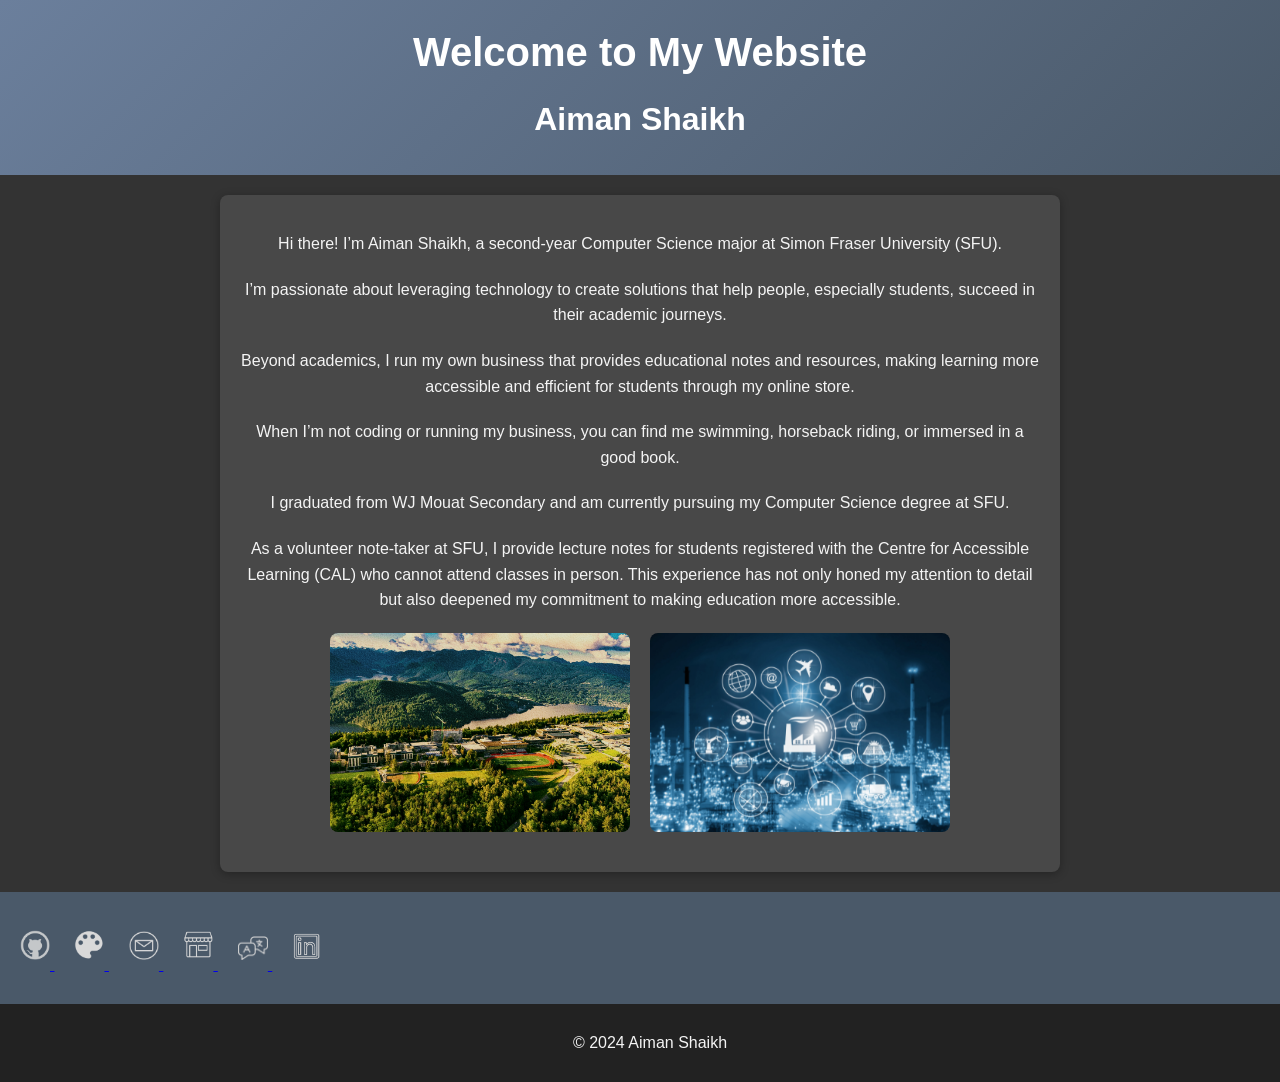
<file: index.htm>
<!DOCTYPE html>
<html lang="en">
<head>
    <meta charset="UTF-8">
    <meta name="viewport" content="width=device-width, initial-scale=1.0">
    <title>Aiman Shaikh | SFU CS Student</title>
    <link rel="icon" href="Favicon.png" type="image/png">
    <link rel="stylesheet" href="styles.css"> 
    <style>
        body {
            font-family: 'Arial', sans-serif;
            background-color: #333; /* Darker background */
            color: #f4f4f4; /* Lighter text color for contrast */
            line-height: 1.6;
            margin: 0;
            padding: 0;
        }

        header {
            background: linear-gradient(135deg, #6b7f9c 0%, #4a5969 100%); /* Darker gradient */
            color: white;
            padding: 20px;
            text-align: center;
        }

        header h1 {
            font-size: 2.5em;
            margin: 0;
        }

        header h2 {
            font-size: 2em;
            margin: 10px 0;
        }

        .bio-container {
            background: rgba(255, 255, 255, 0.1); /* Semi-transparent white for contrast */
            border-radius: 8px;
            box-shadow: 0 2px 10px rgba(0, 0, 0, 0.3);
            margin: 20px auto;
            max-width: 800px;
            padding: 20px;
        }

        .bio-container p {
            margin-bottom: 20px;
        }

        .bio-images {
            display: flex;
            justify-content: center;
            gap: 20px;
            margin: 20px 0;
        }

        .bio-images img {
            border-radius: 8px;
            width: 300px;
            height: auto;
        }

        nav {
            background: #4a5969; /* Darker nav background */
            padding: 10px;
            text-align: center;
        }

        nav ul {
            list-style: none;
            padding: 0;
        }

        nav li {
            display: inline;
            margin: 0 10px;
        }

        footer {
            background: #222; /* Darker footer background */
            color: #f4f4f4; /* Lighter footer text */
            text-align: center;
            padding: 10px;
            position: relative;
            bottom: 0;
            width: 100%;
        }

        .linked-logo, .small-logo, .hobby-logo, .email-logo, .shop-logo, .language-logo {
            width: 30px; /* Adjust size as needed */
            height: auto;
        }
    </style>
</head>
<body>
    <header>
        <h1>Welcome to My Website</h1>
        <h2>Aiman Shaikh</h2>
    </header>

    <div class="bio-container">
        <p>
            Hi there! I’m Aiman Shaikh, a second-year Computer Science major at Simon Fraser University (SFU).
        </p>
        <p>
            I’m passionate about leveraging technology to create solutions that help people, especially students, succeed in their academic journeys.
        </p>
        <p>
            Beyond academics, I run my own business that provides educational notes and resources, making learning more accessible and efficient for students through my online store.
        </p>
        <p>
            When I’m not coding or running my business, you can find me swimming, horseback riding, or immersed in a good book.
        </p>
        <p>
            I graduated from WJ Mouat Secondary and am currently pursuing my Computer Science degree at SFU.
        </p>
        <p>
            As a volunteer note-taker at SFU, I provide lecture notes for students registered with the Centre for Accessible Learning (CAL) who cannot attend classes in person. This experience has not only honed my attention to detail but also deepened my commitment to making education more accessible.
        </p>
        
        <div class="bio-images">
            <img src="SFU.jpg" alt="Image of SFU Campus">
            <img src="tech.png" alt="Technology Image">
        </div>
    </div>

    <nav>
        <ul>
            <li>
                <a href="https://github.com/Aiman231" target="_blank">
                    <img src="GitHub_logo.png" alt="GitHub Logo" class="small-logo">
                </a>
            </li>
            
            <li>
                <a href="hobby.html" target="_blank">
                    <img src="Hobby_logo.png" alt="Hobby Logo" class="hobby-logo">
                </a>
            </li>

            <li>
                <a href="email.html" target="_blank"> 
                    <img src="EMail_logo.png" alt="Email Logo" class="email-logo">
                </a>
            </li>
            
            <li>
                <a href="https://www.etsy.com/shop/digitalstudioatoz/?etsrc=sdt" target="_blank"> 
                    <img src="Shop_logo.png" alt="Shop Logo" class="shop-logo">
                </a>
            </li>

            <li>
                <a href="languages.html" target="_blank"> 
                    <img src="Language_logo.png" alt="Language Logo" class="language-logo">
                </a>
            </li>

            <li>
                <a href="https://www.linkedin.com/in/aiman-shaikh-3a45312a1/" target="_blank"> 
                    <img src="Linked_logo.png" alt="LinkedIn Logo" class="linked-logo">
                </a>
            </li>
        </ul>
    </nav>

    <footer>
        <p>© 2024 Aiman Shaikh</p> <!-- Footer content -->
    </footer>
</body>
</html>
</file>
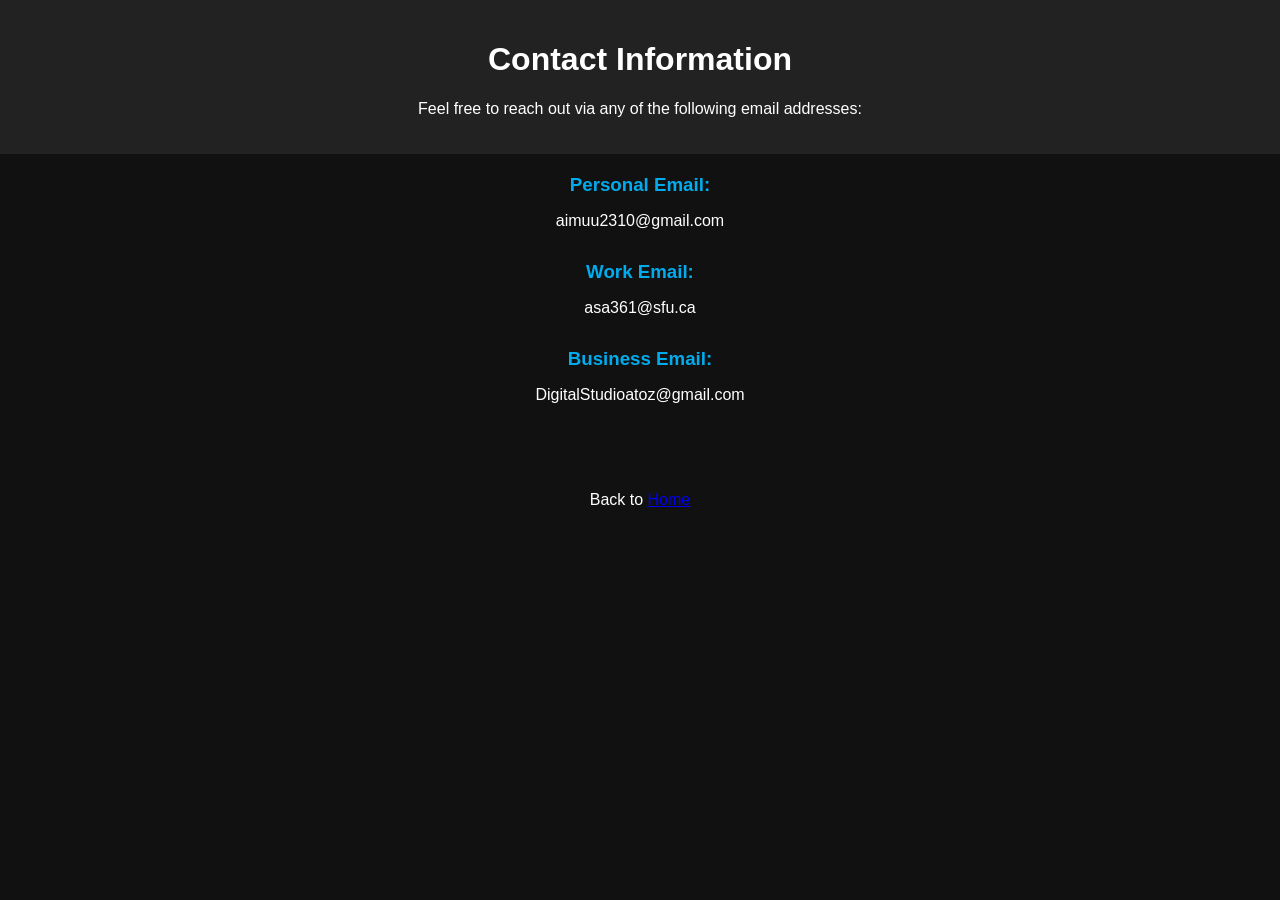
<file: email.html>
<!DOCTYPE html>
<html lang="en">
<head>
    <meta charset="UTF-8">
    <meta name="viewport" content="width=device-width, initial-scale=1.0">
    <title>Contact Emails</title>
    <link rel="stylesheet" href="styles.css"> 
</head>
<body>
    <header>
        <h1>Contact Information</h1>
        <p>Feel free to reach out via any of the following email addresses:</p>
    </header>

    <section class="email-list">
        <div class="email-item">
            <h3>Personal Email:</h3>
            <p><a href="mailto:aimuu2310@gmail.com">aimuu2310@gmail.com</a></p>
        </div>
        
        <div class="email-item">
            <h3>Work Email:</h3>
            <p><a href="mailto:asa361@sfu.ca">asa361@sfu.ca</a></p>
        </div>
        
        <div class="email-item">
            <h3>Business Email:</h3>
            <p><a href="mailto:DigitalStudioatoz@gmail.com">DigitalStudioatoz@gmail.com</a></p>
        </div>
    </section>

    <footer>
        <p>Back to <a href="https://aiman231.github.io">Home</a></p> 
    </footer>
</body>
</html>
</file>
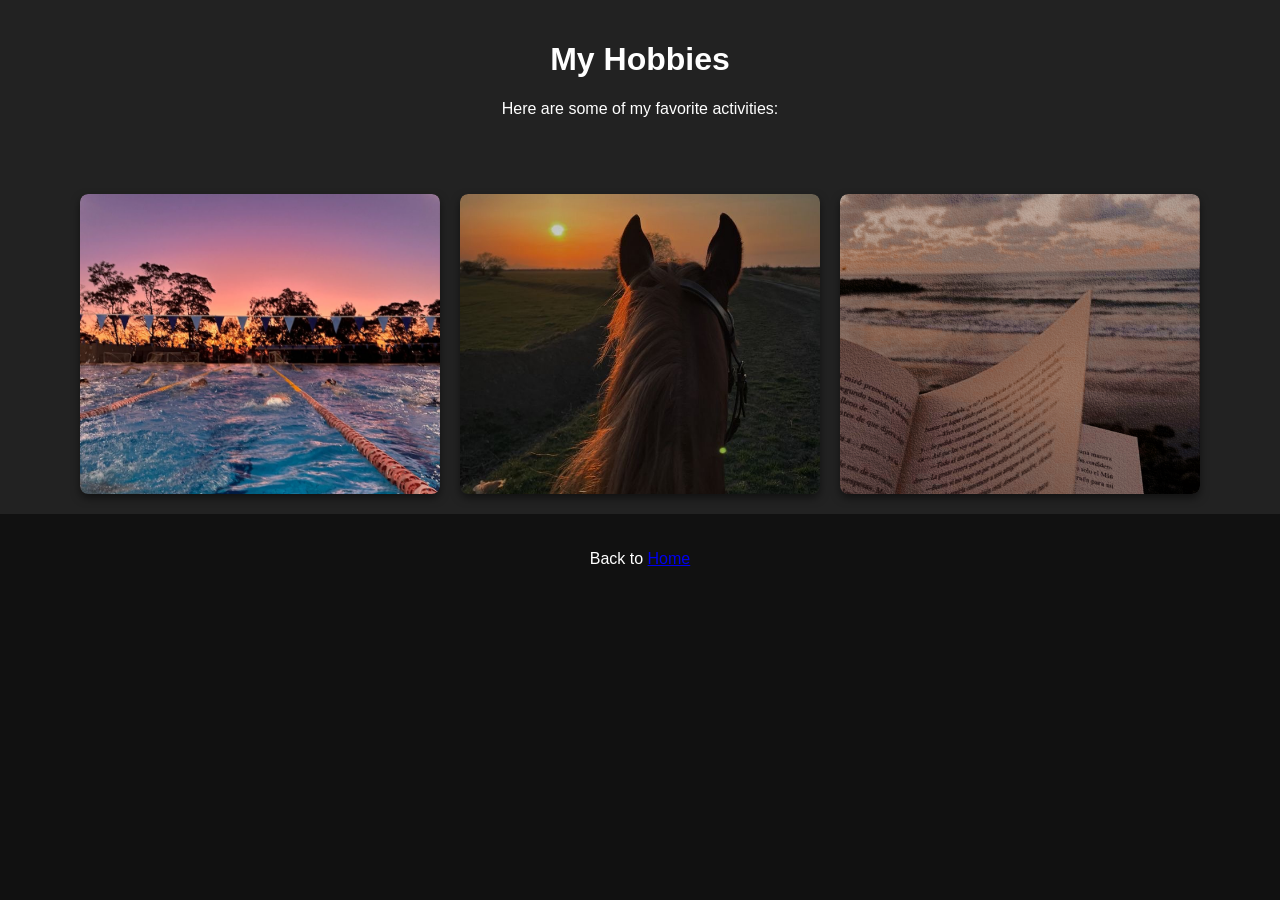
<file: hobby.html>
<!DOCTYPE html>
<html lang="en">
<head>
    <meta charset="UTF-8">
    <meta name="viewport" content="width=device-width, initial-scale=1.0">
    <title>Hobbies</title>
    <link rel="stylesheet" href="styles.css">
</head>
<body>
    <header>
        <h1>My Hobbies</h1>
        <p>Here are some of my favorite activities:</p>
    </header>
    
    <div class="hobby-gallery-container">
        <div class="hobby-gallery">
            <div class="hobby-item">
                <img src="swimming.jpg" alt="Swimming" class="hobby-image">
                <div class="hobby-overlay">Swimming</div>
            </div>
            <div class="hobby-item">
                <img src="horseback.jpg" alt="Horseback Riding" class="hobby-image">
                <div class="hobby-overlay">Horseback Riding</div>
            </div>
            <div class="hobby-item">
                <img src="reading.jpg" alt="Reading" class="hobby-image">
                <div class="hobby-overlay">Reading</div>
            </div>
        </div>
    </div>

    <footer>
        <p>Back to <a href="https://aiman231.github.io">Home</a></p> 
    </footer>
</body>
</html>
</file>
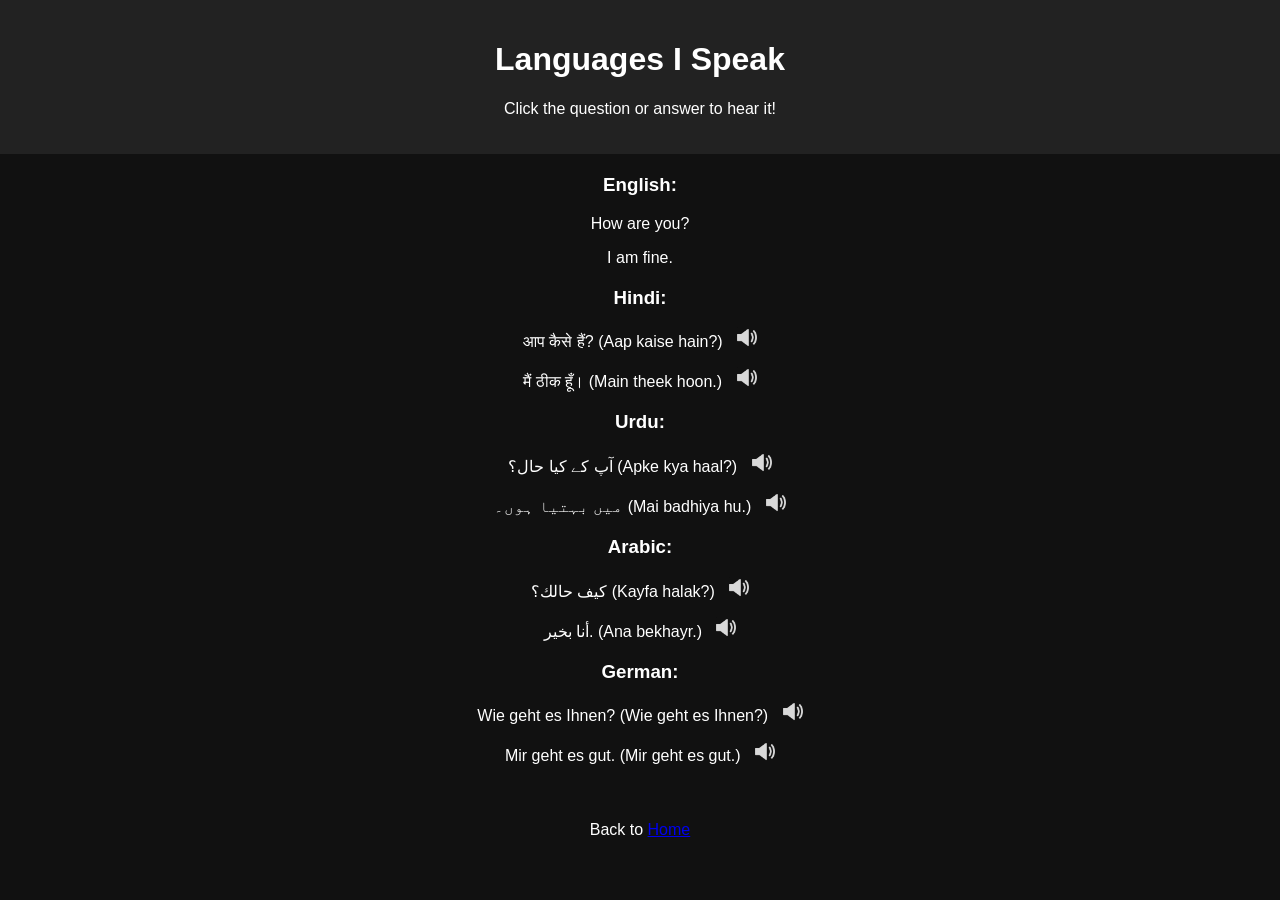
<file: languages.html>
<!DOCTYPE html>
<html lang="en">
<head>
    <meta charset="UTF-8">
    <meta name="viewport" content="width=device-width, initial-scale=1.0">
    <title>Languages</title>
    <link rel="stylesheet" href="styles.css">
    <style>
        .language-container {
            text-align: center;
            margin: 20px;
            color: white;
        }

        .language-item {
            margin: 20px 0;
        }

        .audio-icon {
            cursor: pointer;
            margin-left: 10px;
            width: 20px; /* Adjust the width as needed */
            height: auto; /* Maintain aspect ratio */
        }
    </style>
</head>
<body>
    <header>
        <h1>Languages I Speak</h1>
        <p>Click the question or answer to hear it!</p>
    </header>

    <div class="language-container">
        <div class="language-item">
            <h3>English:</h3>
            <p>
                <span class="question">How are you?</span>
            </p>
            <p>
                <span class="answer">I am fine.</span>
            </p>
        </div>

        <div class="language-item">
            <h3>Hindi:</h3>
            <p>
                <span class="question">आप कैसे हैं? (Aap kaise hain?)</span>
                <img src="audio-icon.png" class="audio-icon" onclick="playAudio('Hindi_Q.mp3')" alt="Audio">
            </p>
            <p>
                <span class="answer">मैं ठीक हूँ। (Main theek hoon.)</span>
                <img src="audio-icon.png" class="audio-icon" onclick="playAudio('Hindi_A.mp3')" alt="Audio">
            </p>
        </div>

        <div class="language-item">
            <h3>Urdu:</h3>
            <p>
                <span class="question">آپ کے کیا حال؟ (Apke kya haal?)</span>
                <img src="audio-icon.png" class="audio-icon" onclick="playAudio('Urdu_Q.mp3')" alt="Audio">
            </p>
            <p>
                <span class="answer">میں بہتیا ہوں۔ (Mai badhiya hu.)</span>
                <img src="audio-icon.png" class="audio-icon" onclick="playAudio('Urdu_A.mp3')" alt="Audio">
            </p>
        </div>

        <div class="language-item">
            <h3>Arabic:</h3>
            <p>
                <span class="question">كيف حالك؟ (Kayfa halak?)</span>
                <img src="audio-icon.png" class="audio-icon" onclick="playAudio('Arabic_Q.mp3')" alt="Audio">
            </p>
            <p>
                <span class="answer">أنا بخير. (Ana bekhayr.)</span>
                <img src="audio-icon.png" class="audio-icon" onclick="playAudio('Arabic_A.mp3')" alt="Audio">
            </p>
        </div>

        <div class="language-item">
            <h3>German:</h3>
            <p>
                <span class="question">Wie geht es Ihnen? (Wie geht es Ihnen?)</span>
                <img src="audio-icon.png" class="audio-icon" onclick="playAudio('German_Q.mp3')" alt="Audio">
            </p>
            <p>
                <span class="answer">Mir geht es gut. (Mir geht es gut.)</span>
                <img src="audio-icon.png" class="audio-icon" onclick="playAudio('German_A.mp3')" alt="Audio">
            </p>
        </div>
    </div>

    <footer>
        <p>Back to <a href="https://aiman231.github.io">Home</a></p>
    </footer>

    <script>
        function playAudio(file) {
            const audio = new Audio(file);
            audio.play();
        }
    </script>
</body>
</html>
</file>
<file: styles.css>
/* Global Styles */
body {
    margin: 0;
    background: #111; /* Darker shade for background */
    color: white;
    text-align: center;
    font-family: Arial, sans-serif; /* Added font for better readability */
}

/* Header Styles */
header {
    background-color: #222; /* Background color for the header */
    padding: 20px; /* Padding around the header */
}

.header-content {
    display: flex;
    justify-content: space-between; /* Even space between left and right sections */
    align-items: center; /* Center the items vertically */
}

.header-left {
    text-align: left; /* Align text to the left */
}

.header-right {
    display: flex;
    gap: 20px; /* Space between icons */
}

.icon-logo {
    width: 50px;
    height: auto;
}

/* Navigation Styles */
nav {
    display: flex;
    justify-content: center; /* Center logos */
    align-items: flex-start; /* Align to the top */
    flex-direction: column; /* Stack logos vertically */
    position: relative; /* Allow for positioning of logos */
    padding: 20px 0; /* Padding around nav */
}

/* Other styles remain unchanged... */


.small-logo, .hobby-logo, .email-logo, .linked-logo, .shop-logo, .language-logo {
    width: 50px;
    height: auto;
    margin: 10px 0; /* Space between logos */
}

/* Hobby Gallery Styles */
.hobby-gallery-container {
    background-color: #222; /* Slightly lighter for contrast */
    padding: 20px;
}

.hobby-gallery {
    display: flex;
    justify-content: center;
    gap: 20px;
    margin-top: 20px;
}

.hobby-item {
    position: relative;
    max-width: 360px; 
    max-height: 300px; 
    overflow: hidden;
    border-radius: 8px;
    box-shadow: 0px 4px 8px rgba(0, 0, 0, 0.5);
}

.hobby-image {
    width: 100%;
    height: 100%;
    object-fit: cover;
    border-radius: 8px;
    transition: transform 0.3s ease;
}

.hobby-item:hover .hobby-image {
    transform: scale(1.05); 
}

.hobby-overlay {
    position: absolute;
    bottom: 0;
    background: rgba(0, 0, 0, 0.6);
    color: white;
    width: 100%;
    text-align: center;
    padding: 5px;
    font-size: 16px;
    opacity: 0;
    transition: opacity 0.3s ease;
    border-radius: 0 0 8px 8px;
}

.hobby-item:hover .hobby-overlay {
    opacity: 1;
}

/* Email List Styles */
.email-list {
    display: flex;
    flex-direction: column;
    align-items: center;
    padding: 20px;
}

.email-item {
    margin-bottom: 15px;
    color: white;
}

.email-item h3 {
    margin: 0;
    color: #00aced; /* Light blue for headers */
}

.email-item a {
    color: #ffffff;
    text-decoration: none;
}

.email-item a:hover {
    color: #00aced; /* Light blue on hover */
    text-decoration: underline;
}

/* Footer Styles */
footer {
    padding: 20px 0;
}
</file>
